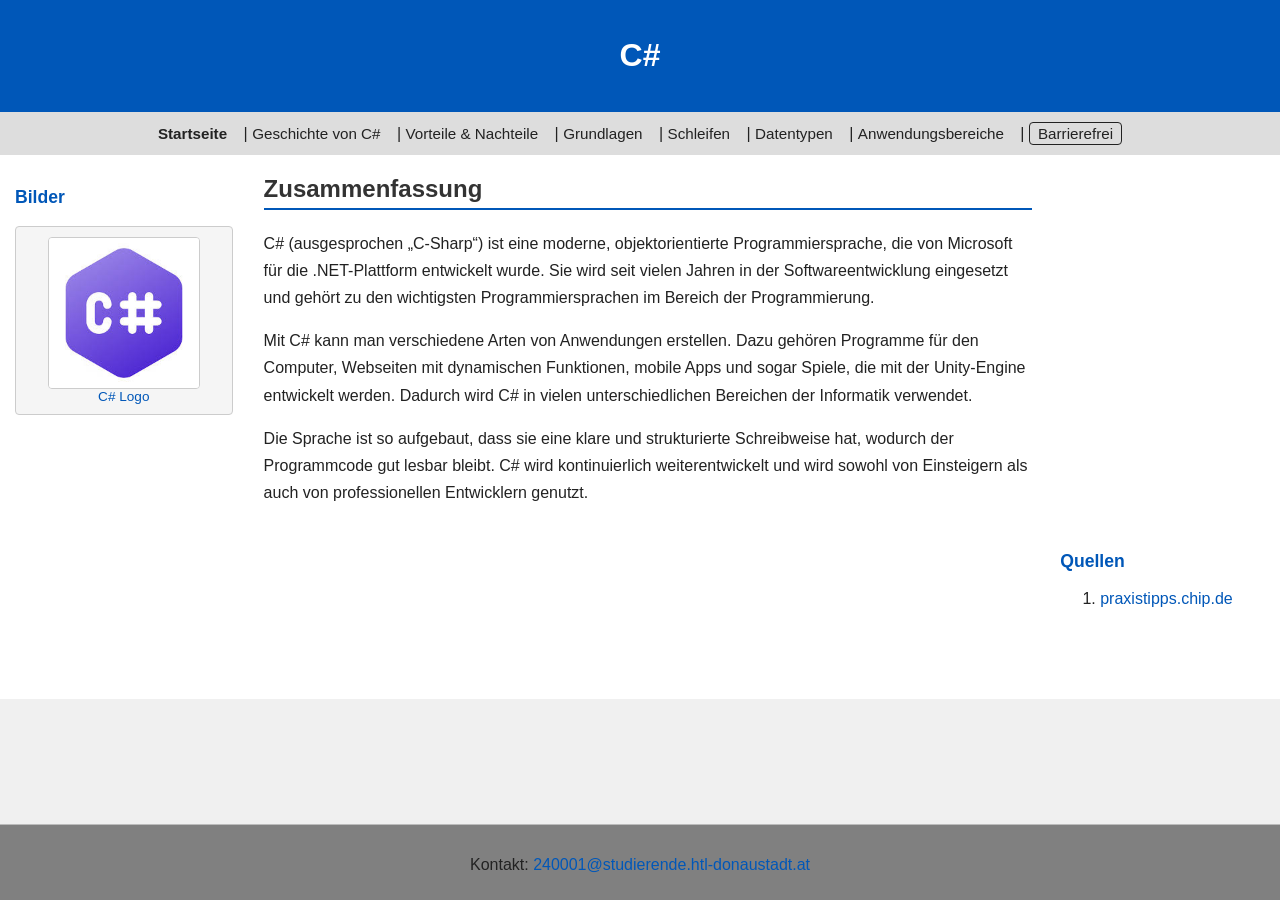
<file: seiten/index.html>
<html>
<head>
    <meta charset="UTF-8">
    <title>C# - Startseite</title>
    <link type="text/css" rel="stylesheet" href="../css/style.css">
    <link rel="stylesheet" id="barrierefrei_style" href="../css/barrierefrei.css">
    <script defer src="../Javascript/script.js"></script>
</head>
<body class="barrierefrei">
    <div class="content barrierefrei">
        <header id="kopfleiste" class="barrierefrei">
        <h1>C#</h1>
        </header>
    
        <nav id="navigation">
            <a href="index.html" class="aktiv">Startseite</a> |
            <a href="geschichte.html">Geschichte von C#</a> |
            <a href="vornachteile.html">Vorteile & Nachteile</a> |
            <a href="grundlagen.html">Grundlagen</a> |
            <a href="schleifen.html">Schleifen</a> |
            <a href="datentypen.html">Datentypen</a> |
            <a href="anwendungsbereiche.html">Anwendungsbereiche</a> |
            <button id="bf-button">Barrierefrei</button>
        </nav>

        <div id="inhalt">
            <nav class="linke-spalte">
                <h3>Bilder</h3>
                <div class="bild-box">
                    <img src="../bilder/c-sharp_logo.jpeg" alt="C# Logo" width="150" height="150"><br>
                    <a href="../bilder/c-sharp_logo.jpeg">C# Logo</a>
                </div>
            </nav>

            <article class="haupttext">
                <h2>Zusammenfassung</h2>
                <p>
                    C# (ausgesprochen „C-Sharp“) ist eine moderne, objektorientierte Programmiersprache, die von 
                    Microsoft für die .NET-Plattform entwickelt wurde. Sie wird seit vielen Jahren in der Softwareentwicklung
                    eingesetzt und gehört zu den wichtigsten Programmiersprachen im Bereich der Programmierung.
                </p>
                <p>
                    Mit C# kann man verschiedene Arten von Anwendungen erstellen. Dazu gehören Programme für den Computer,
                    Webseiten mit dynamischen Funktionen, mobile Apps und sogar Spiele, die mit der Unity-Engine entwickelt
                    werden. Dadurch wird C# in vielen unterschiedlichen Bereichen der Informatik verwendet.
                </p>
                <p>
                    Die Sprache ist so aufgebaut, dass sie eine klare und strukturierte Schreibweise hat, 
                    wodurch der Programmcode gut lesbar bleibt. C# wird kontinuierlich weiterentwickelt und 
                    wird sowohl von Einsteigern als auch von professionellen Entwicklern genutzt.
                </p>
            </article>

            <aside class="rechte-spalte">
                <h3>Quellen</h3>
                <ol>
                    <li><a href="https://praxistipps.chip.de/was-ist-c-programmiersprache-einfach-erklaert_152318">praxistipps.chip.de</a></li>
                </ol>
            </aside>
        </div>
        <footer id="footer">
        <p>Kontakt: <a href="mailto:240001@studierende.htl-donaustadt.at">240001@studierende.htl-donaustadt.at</a></p>
    </footer>
    </div>

</body>
</html>
</file>
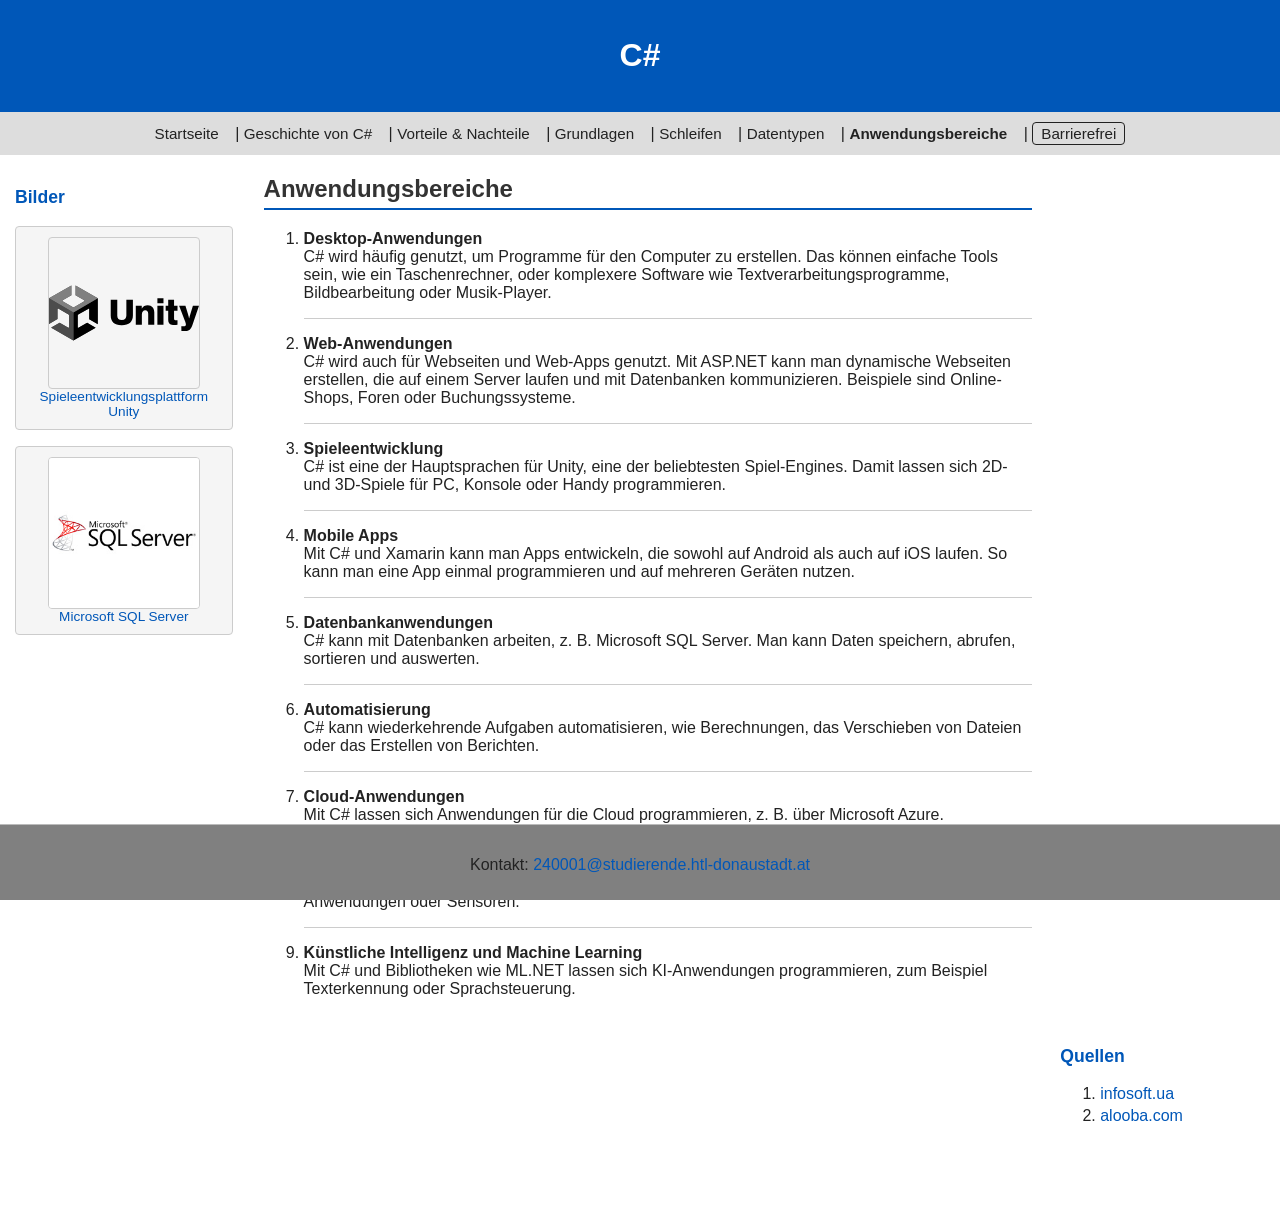
<file: seiten/anwendungsbereiche.html>
<html>
<head>
    <meta charset="UTF-8">
    <title>C# - Anwendungsbereiche</title>
    <link rel="stylesheet" href="../css/style.css">
    <link rel="stylesheet" id="barrierefrei_style" href="../css/barrierefrei.css">
    <script defer src="../Javascript/script.js"></script>
</head>
<body class="barrierefrei">
    <div class="content barrierefrei">
        <header id="kopfleiste" class="barrierefrei">
            <h1>C#</h1>
        </header>

        <nav id="navigation">
            <a href="index.html">Startseite</a> |
            <a href="geschichte.html">Geschichte von C#</a> |
            <a href="vornachteile.html">Vorteile & Nachteile</a> |
            <a href="grundlagen.html">Grundlagen</a> |
            <a href="schleifen.html">Schleifen</a> |
            <a href="datentypen.html">Datentypen</a> |
            <a href="anwendungsbereiche.html" class="aktiv">Anwendungsbereiche</a> |
            <button id="bf-button">Barrierefrei</button>
        </nav>

        <div id="inhalt">

                <nav class="linke-spalte">
                    <h3>Bilder</h3>
                    <div class="bild-box">
                        <img src="../bilder/Unity.svg" alt="Unity" width="150" height="150"><br>
                        <a href="../bilder/Unity.svg">Spieleentwicklungsplattform Unity</a>
                    </div>
                    <div class="bild-box">
                        <img src="../bilder/microsoftSQLServer.png" alt="Microsoft SQL Server" width="150" height="150"><br>
                        <a href="../bilder/microsoftSQLServer.png">Microsoft SQL Server</a>
                    </div>
                </nav>

                <article class="haupttext">
                    <h2>Anwendungsbereiche</h2>
                    <ol>
                        <li>
                            <strong>Desktop-Anwendungen</strong><br>
                            C# wird häufig genutzt, um Programme für den Computer zu erstellen.
                            Das können einfache Tools sein, wie ein Taschenrechner, oder komplexere Software
                            wie Textverarbeitungsprogramme, Bildbearbeitung oder Musik-Player.
                        </li>
                        <hr>
                        <li>
                            <strong>Web-Anwendungen</strong><br>
                            C# wird auch für Webseiten und Web-Apps genutzt. Mit ASP.NET kann man dynamische
                            Webseiten erstellen, die auf einem Server laufen und mit Datenbanken kommunizieren.
                            Beispiele sind Online-Shops, Foren oder Buchungssysteme.
                        </li>
                        <hr>
                        <li>
                            <strong>Spieleentwicklung</strong><br>
                            C# ist eine der Hauptsprachen für Unity, eine der beliebtesten Spiel-Engines.
                            Damit lassen sich 2D- und 3D-Spiele für PC, Konsole oder Handy programmieren.
                        </li>
                        <hr>
                        <li>
                            <strong>Mobile Apps</strong><br>
                            Mit C# und Xamarin kann man Apps entwickeln, die sowohl auf Android als auch auf
                            iOS laufen. So kann man eine App einmal programmieren und auf mehreren Geräten nutzen.
                        </li>
                        <hr>
                        <li>
                            <strong>Datenbankanwendungen</strong><br>
                            C# kann mit Datenbanken arbeiten, z. B. Microsoft SQL Server. Man kann Daten
                            speichern, abrufen, sortieren und auswerten.
                        </li>
                        <hr>
                        <li>
                            <strong>Automatisierung</strong><br>
                            C# kann wiederkehrende Aufgaben automatisieren, wie Berechnungen, das Verschieben
                            von Dateien oder das Erstellen von Berichten.
                        </li>
                        <hr>
                        <li>
                            <strong>Cloud-Anwendungen</strong><br>
                            Mit C# lassen sich Anwendungen für die Cloud programmieren, z. B. über Microsoft Azure.
                        </li>
                        <hr>
                        <li>
                            <strong>Internet of Things (IoT)</strong><br>
                            C# kann Geräte verbinden und steuern, die miteinander kommunizieren, zum Beispiel
                            Smart-Home-Anwendungen oder Sensoren.
                        </li>
                        <hr>
                        <li>
                            <strong>Künstliche Intelligenz und Machine Learning</strong><br>
                            Mit C# und Bibliotheken wie ML.NET lassen sich KI-Anwendungen programmieren,
                            zum Beispiel Texterkennung oder Sprachsteuerung.
                        </li>
                    </ol>
                </article>

                <aside class="rechte-spalte">
                    <h3>Quellen</h3>
                    <ol>
                        <li><a href="https://infosoft.ua/c-sharp-article">infosoft.ua</a></li>
                        <li><a href="https://www.alooba.com/skills/programming-languages/csharp-243">alooba.com</a></li>
                    </ol>
                </aside>

        </div>
        <footer id="footer">
        <p>Kontakt: <a href="mailto:240001@studierende.htl-donaustadt.at">240001@studierende.htl-donaustadt.at</a></p>
    </footer>
    </div>
</body>
</html>
</file>
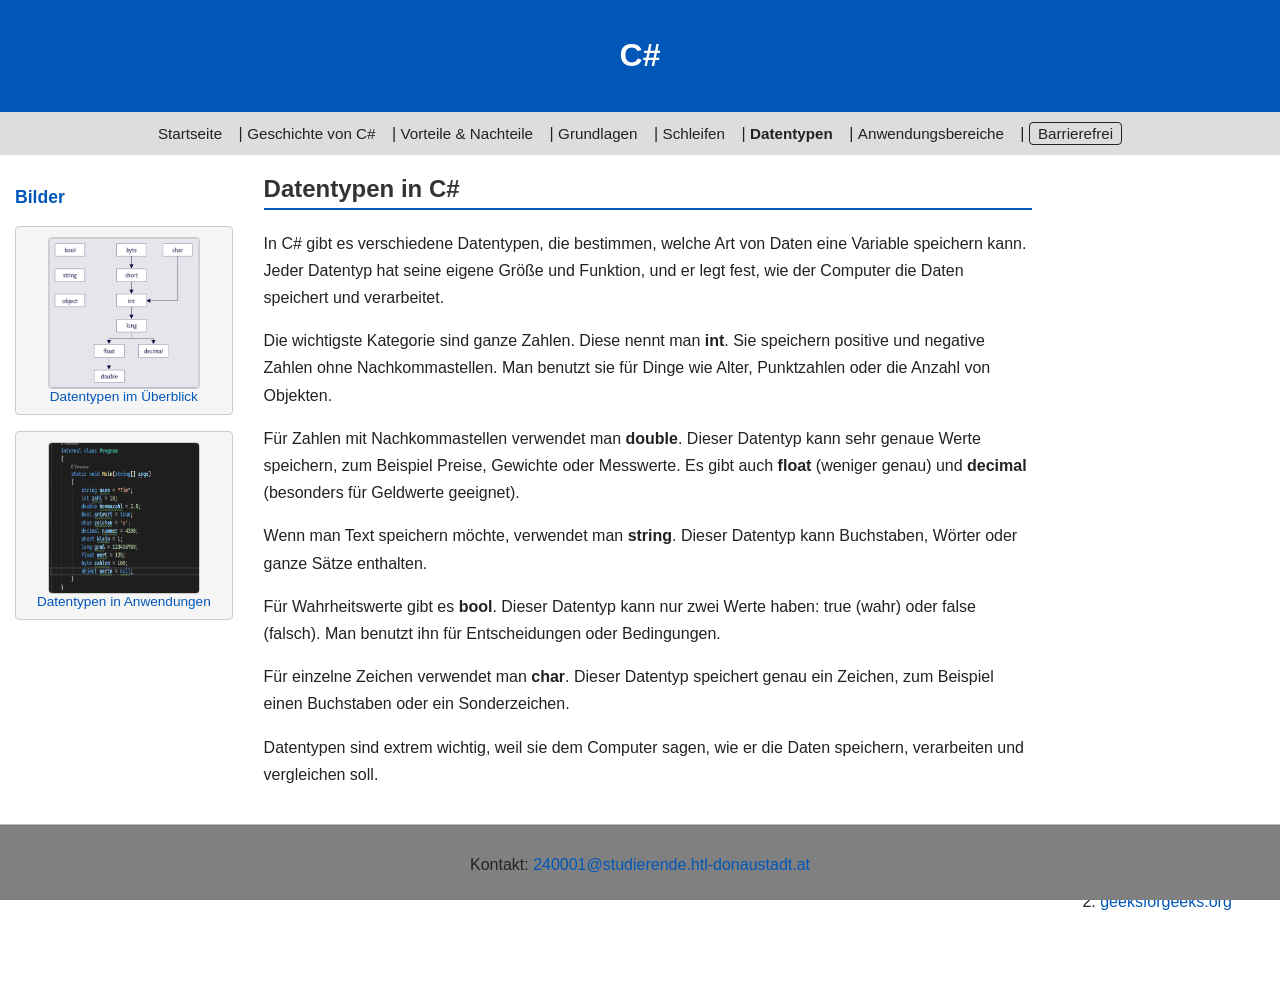
<file: seiten/datentypen.html>
<html>
<head>
    <meta charset="UTF-8">
    <title>C# - Datentypen</title>
    <link rel="stylesheet" href="../css/style.css">
    <link rel="stylesheet" id="barrierefrei_style" href="../css/barrierefrei.css">
    <script defer src="../Javascript/script.js"></script>
</head>
<body class="barrierefrei">
    <div class="content barrierefrei">
        <header id="kopfleiste" class="barrierefrei">
            <h1>C#</h1>
        </header>

        <nav id="navigation">
            <a href="index.html">Startseite</a> |
            <a href="geschichte.html">Geschichte von C#</a> |
            <a href="vornachteile.html">Vorteile & Nachteile</a> |
            <a href="grundlagen.html">Grundlagen</a> |
            <a href="schleifen.html">Schleifen</a> |
            <a href="datentypen.html" class="aktiv">Datentypen</a> |
            <a href="anwendungsbereiche.html">Anwendungsbereiche</a> |
            <button id="bf-button">Barrierefrei</button>
        </nav>

        <div id="inhalt">

                <nav class="linke-spalte">
                    <h3>Bilder</h3>
                    <div class="bild-box">
                        <img src="../bilder/datentypen.png" alt="Datentypen im Überblick" width="150" height="150"><br>
                        <a href="../bilder/datentypen.png">Datentypen im Überblick</a>
                    </div>
                    <div class="bild-box">
                        <img src="../bilder/DatentypAnwendung.png" alt="Datentyp in Anwendung" width="150" height="150"><br>
                        <a href="../bilder/DatentypAnwendung.png">Datentypen in Anwendungen</a>
                    </div>
                </nav>

                <article class="haupttext">
                    <h2>Datentypen in C#</h2>
                    <p>
                        In C# gibt es verschiedene Datentypen, die bestimmen, welche Art von Daten eine Variable
                        speichern kann. Jeder Datentyp hat seine eigene Größe und Funktion, und er legt fest,
                        wie der Computer die Daten speichert und verarbeitet.
                    </p>
                    <p>
                        Die wichtigste Kategorie sind ganze Zahlen. Diese nennt man <strong>int</strong>.
                        Sie speichern positive und negative Zahlen ohne Nachkommastellen. Man benutzt sie
                        für Dinge wie Alter, Punktzahlen oder die Anzahl von Objekten.
                    </p>
                    <p>
                        Für Zahlen mit Nachkommastellen verwendet man <strong>double</strong>. Dieser Datentyp
                        kann sehr genaue Werte speichern, zum Beispiel Preise, Gewichte oder Messwerte.
                        Es gibt auch <strong>float</strong> (weniger genau) und <strong>decimal</strong>
                        (besonders für Geldwerte geeignet).
                    </p>
                    <p>
                        Wenn man Text speichern möchte, verwendet man <strong>string</strong>. Dieser Datentyp
                        kann Buchstaben, Wörter oder ganze Sätze enthalten.
                    </p>
                    <p>
                        Für Wahrheitswerte gibt es <strong>bool</strong>. Dieser Datentyp kann nur zwei Werte
                        haben: true (wahr) oder false (falsch). Man benutzt ihn für Entscheidungen oder
                        Bedingungen.
                    </p>
                    <p>
                        Für einzelne Zeichen verwendet man <strong>char</strong>. Dieser Datentyp speichert
                        genau ein Zeichen, zum Beispiel einen Buchstaben oder ein Sonderzeichen.
                    </p>
                    <p>
                        Datentypen sind extrem wichtig, weil sie dem Computer sagen, wie er die Daten
                        speichern, verarbeiten und vergleichen soll.
                    </p>
                </article>

                <aside class="rechte-spalte">
                    <h3>Quellen</h3>
                    <ol>
                        <li><a href="https://www.w3schools.com/cs/cs_data_types.php">w3schools.com</a></li>
                        <li><a href="https://www.geeksforgeeks.org/c-sharp/data-typesc-in-sharp">geeksforgeeks.org</a></li>
                    </ol>
                </aside>

        </div>

        <footer id="footer">
            <p>Kontakt: <a href="mailto:240001@studierende.htl-donaustadt.at">240001@studierende.htl-donaustadt.at</a></p>
        </footer>
    </div>
</body>
</html>
</file>
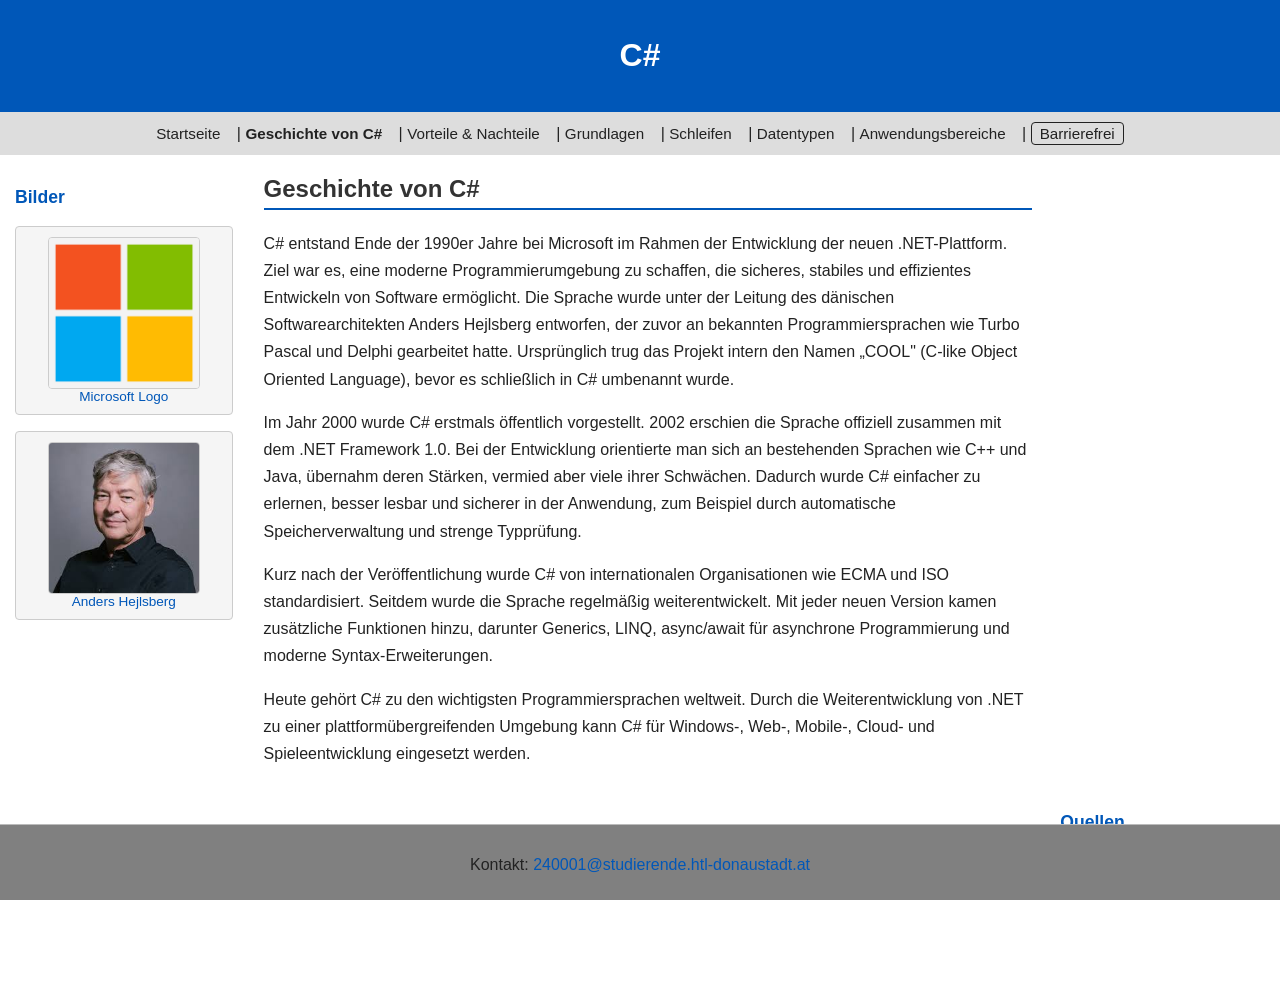
<file: seiten/geschichte.html>
<html>
<head>
    <meta charset="UTF-8">
    <title>C# - Geschichte</title>
    <link rel="stylesheet" href="../css/style.css">
    <link rel="stylesheet" id="barrierefrei_style" href="../css/barrierefrei.css">
    <script defer src="../Javascript/script.js"></script>
</head>
<body class="barrierefrei">
    <div class="content barrierefrei">
        <header id="kopfleiste" class="barrierefrei">
            <h1>C#</h1>
        </header>

        <nav id="navigation">
            <a href="index.html">Startseite</a> |
            <a href="geschichte.html" class="aktiv">Geschichte von C#</a> |
            <a href="vornachteile.html">Vorteile & Nachteile</a> |
            <a href="grundlagen.html">Grundlagen</a> |
            <a href="schleifen.html">Schleifen</a> |
            <a href="datentypen.html">Datentypen</a> |
            <a href="anwendungsbereiche.html">Anwendungsbereiche</a> |
            <button id="bf-button">Barrierefrei</button>
        </nav>

        <div id="inhalt">

            <nav class="linke-spalte">
                <h3>Bilder</h3>
                <div class="bild-box">
                    <img src="../bilder/Microsoft.png" alt="Microsoft Logo" width="150" height="150"><br>
                    <a href="../bilder/Microsoft.png">Microsoft Logo</a>
                </div>
                <div class="bild-box">
                    <img src="../bilder/Hejlsberg.jpeg" alt="Anders Hejlsberg" width="150" height="150"><br>
                    <a href="../bilder/Hejlsberg.jpeg">Anders Hejlsberg</a>
                </div>
            </nav>

            <article class="haupttext">
                <h2>Geschichte von C#</h2>
                <p>
                    C# entstand Ende der 1990er Jahre bei Microsoft im Rahmen der Entwicklung der neuen
                    .NET-Plattform. Ziel war es, eine moderne Programmierumgebung zu schaffen, die sicheres,
                    stabiles und effizientes Entwickeln von Software ermöglicht. Die Sprache wurde unter der
                    Leitung des dänischen Softwarearchitekten Anders Hejlsberg entworfen, der zuvor an
                    bekannten Programmiersprachen wie Turbo Pascal und Delphi gearbeitet hatte.
                    Ursprünglich trug das Projekt intern den Namen „COOL" (C-like Object Oriented Language),
                    bevor es schließlich in C# umbenannt wurde.
                </p>
                <p>
                    Im Jahr 2000 wurde C# erstmals öffentlich vorgestellt. 2002 erschien die Sprache offiziell
                    zusammen mit dem .NET Framework 1.0. Bei der Entwicklung orientierte man sich an bestehenden
                    Sprachen wie C++ und Java, übernahm deren Stärken, vermied aber viele ihrer Schwächen.
                    Dadurch wurde C# einfacher zu erlernen, besser lesbar und sicherer in der Anwendung,
                    zum Beispiel durch automatische Speicherverwaltung und strenge Typprüfung.
                </p>
                <p>
                    Kurz nach der Veröffentlichung wurde C# von internationalen Organisationen wie ECMA und
                    ISO standardisiert. Seitdem wurde die Sprache regelmäßig weiterentwickelt. Mit jeder neuen
                    Version kamen zusätzliche Funktionen hinzu, darunter Generics, LINQ, async/await für
                    asynchrone Programmierung und moderne Syntax-Erweiterungen.
                </p>
                <p>
                    Heute gehört C# zu den wichtigsten Programmiersprachen weltweit. Durch die Weiterentwicklung
                    von .NET zu einer plattformübergreifenden Umgebung kann C# für Windows-, Web-, Mobile-,
                    Cloud- und Spieleentwicklung eingesetzt werden.
                </p>
            </article>

            <aside class="rechte-spalte">
                <h3>Quellen</h3>
                <ol>
                    <li><a href="https://ausbildung-in-der-it.de/lexikon/csharp-programmiersprache">ausbildung-in-der-it.de</a></li>
                    <li><a href="https://infosoft.ua/c-sharp-article">infosoft.ua</a></li>
                </ol>
            </aside>

        </div>

        <footer id="footer">
            <p>Kontakt: <a href="mailto:240001@studierende.htl-donaustadt.at">240001@studierende.htl-donaustadt.at</a></p>
        </footer>
    </div>
</body>
</html>
</file>
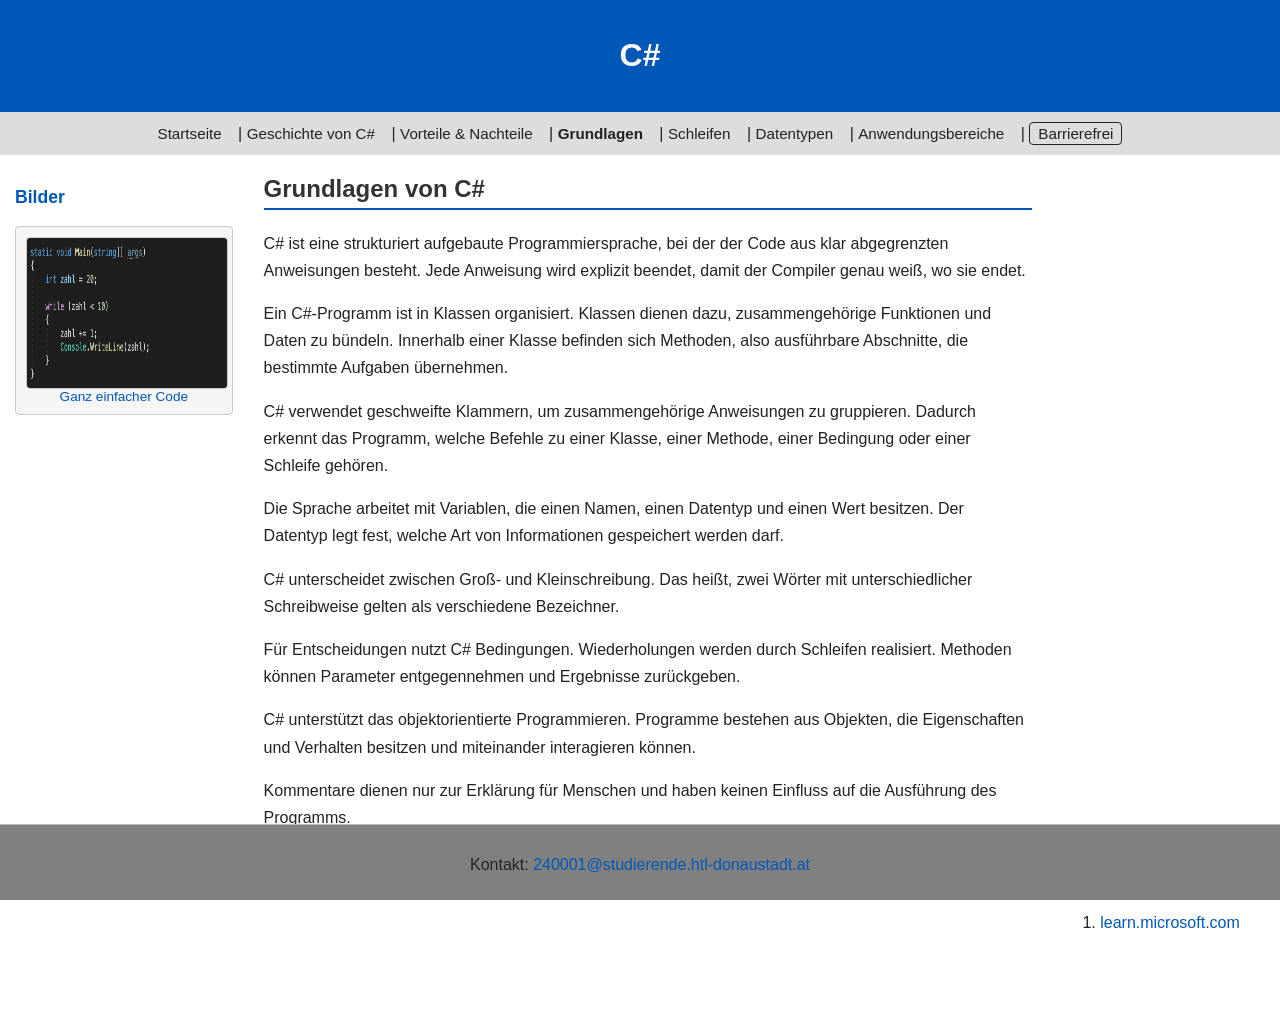
<file: seiten/grundlagen.html>
<html>
<head>
    <meta charset="UTF-8">
    <title>C# - Grundlagen</title>
    <link rel="stylesheet" href="../css/style.css">
    <link rel="stylesheet" id="barrierefrei_style" href="../css/barrierefrei.css">
    <script defer src="../Javascript/script.js"></script>
</head>
<body class="barrierefrei">
    <div class="content barrierefrei">
        <header id="kopfleiste" class="barrierefrei">
            <h1>C#</h1>
        </header>

        <nav id="navigation">
            <a href="index.html">Startseite</a> |
            <a href="geschichte.html">Geschichte von C#</a> |
            <a href="vornachteile.html">Vorteile & Nachteile</a> |
            <a href="grundlagen.html" class="aktiv">Grundlagen</a> |
            <a href="schleifen.html">Schleifen</a> |
            <a href="datentypen.html">Datentypen</a> |
            <a href="anwendungsbereiche.html">Anwendungsbereiche</a> |
            <button id="bf-button">Barrierefrei</button>
        </nav>

        <div id="inhalt">

            <nav class="linke-spalte">
                <h3>Bilder</h3>
                <div class="bild-box">
                    <img src="../bilder/GanzEinfachesCodeBSP.png" alt="Einfacher Code" width="200" height="150"><br>
                    <a href="../bilder/GanzEinfachesCodeBSP.png">Ganz einfacher Code</a>
                </div>
            </nav>

            <article class="haupttext">
                <h2>Grundlagen von C#</h2>
                <p>
                    C# ist eine strukturiert aufgebaute Programmiersprache, bei der der Code aus klar
                    abgegrenzten Anweisungen besteht. Jede Anweisung wird explizit beendet, damit der
                    Compiler genau weiß, wo sie endet.
                </p>
                <p>
                    Ein C#-Programm ist in Klassen organisiert. Klassen dienen dazu, zusammengehörige
                    Funktionen und Daten zu bündeln. Innerhalb einer Klasse befinden sich Methoden,
                    also ausführbare Abschnitte, die bestimmte Aufgaben übernehmen.
                </p>
                <p>
                    C# verwendet geschweifte Klammern, um zusammengehörige Anweisungen zu gruppieren.
                    Dadurch erkennt das Programm, welche Befehle zu einer Klasse, einer Methode,
                    einer Bedingung oder einer Schleife gehören.
                </p>
                <p>
                    Die Sprache arbeitet mit Variablen, die einen Namen, einen Datentyp und einen Wert
                    besitzen. Der Datentyp legt fest, welche Art von Informationen gespeichert werden darf.
                </p>
                <p>
                    C# unterscheidet zwischen Groß- und Kleinschreibung. Das heißt, zwei Wörter mit
                    unterschiedlicher Schreibweise gelten als verschiedene Bezeichner.
                </p>
                <p>
                    Für Entscheidungen nutzt C# Bedingungen. Wiederholungen werden durch Schleifen
                    realisiert. Methoden können Parameter entgegennehmen und Ergebnisse zurückgeben.
                </p>
                <p>
                    C# unterstützt das objektorientierte Programmieren. Programme bestehen aus Objekten,
                    die Eigenschaften und Verhalten besitzen und miteinander interagieren können.
                </p>
                <p>
                    Kommentare dienen nur zur Erklärung für Menschen und haben keinen Einfluss auf die
                    Ausführung des Programms.
                </p>
            </article>

            <aside class="rechte-spalte">
                <h3>Quellen</h3>
                <ol>
                    <li><a href="https://learn.microsoft.com/en-us/dotnet/csharp">learn.microsoft.com</a></li>
                </ol>
            </aside>
        </div>

        <footer id="footer">
            <p>Kontakt: <a href="mailto:240001@studierende.htl-donaustadt.at">240001@studierende.htl-donaustadt.at</a></p>
        </footer>

    </div>
</body>
</html>
</file>
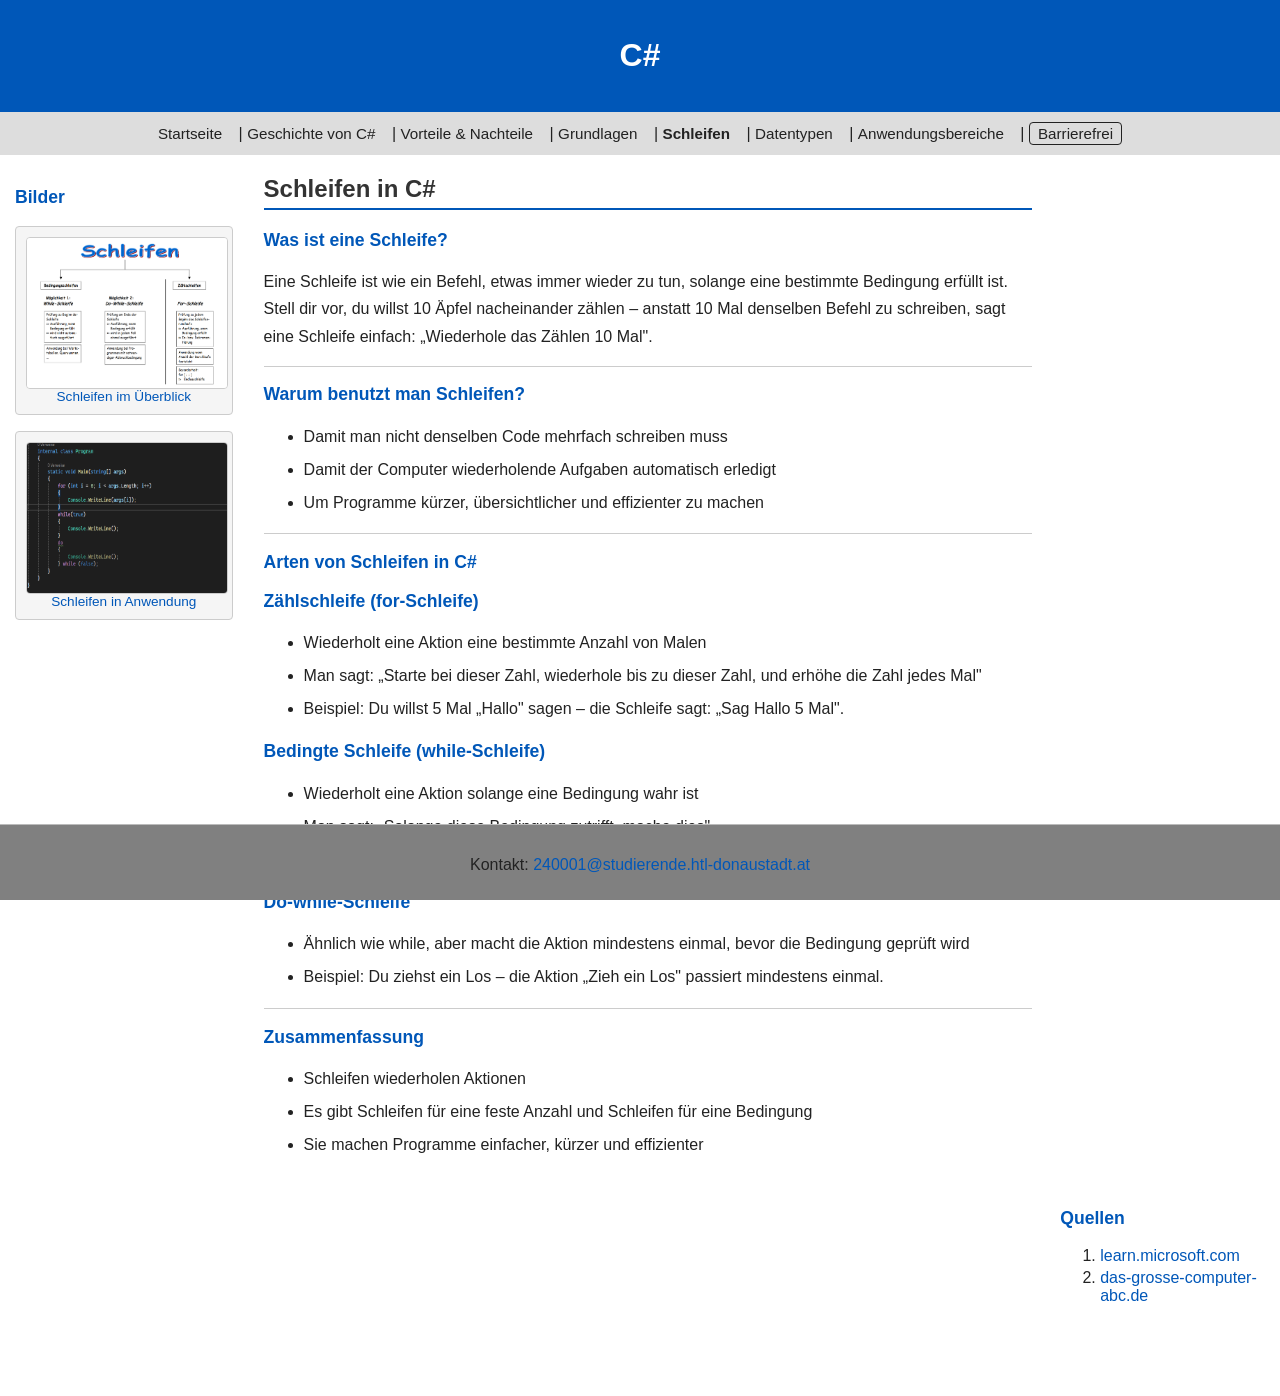
<file: seiten/schleifen.html>
<html>
<head>
    <meta charset="UTF-8">
    <title>C# - Schleifen</title>
    <link rel="stylesheet" href="../css/style.css">
    <link rel="stylesheet" id="barrierefrei_style" href="../css/barrierefrei.css">
    <script defer src="../Javascript/script.js"></script>
</head>
<body class="barrierefrei">
    <div class="content barrierefrei">
        <header id="kopfleiste" class="barrierefrei">
            <h1>C#</h1>
        </header>

        <nav id="navigation">
            <a href="index.html">Startseite</a> |
            <a href="geschichte.html">Geschichte von C#</a> |
            <a href="vornachteile.html">Vorteile & Nachteile</a> |
            <a href="grundlagen.html">Grundlagen</a> |
            <a href="schleifen.html" class="aktiv">Schleifen</a> |
            <a href="datentypen.html">Datentypen</a> |
            <a href="anwendungsbereiche.html">Anwendungsbereiche</a> |
            <button id="bf-button">Barrierefrei</button>
        </nav>

        <div id="inhalt">

                <nav class="linke-spalte">
                    <h3>Bilder</h3>
                    <div class="bild-box">
                        <img src="../bilder/Schleifen.png" alt="Schleifen im Überblick" width="200" height="150"><br>
                        <a href="../bilder/Schleifen.png">Schleifen im Überblick</a>
                    </div>
                    <div class="bild-box">
                        <img src="../bilder/SchleifenAnwendung.png" alt="Schleifen in Anwendung" width="200" height="150"><br>
                        <a href="../bilder/SchleifenAnwendung.png">Schleifen in Anwendung</a>
                    </div>
                </nav>

                <article class="haupttext">
                    <h2>Schleifen in C#</h2>
                    <h3>Was ist eine Schleife?</h3>
                    <p>
                        Eine Schleife ist wie ein Befehl, etwas immer wieder zu tun, solange eine bestimmte
                        Bedingung erfüllt ist. Stell dir vor, du willst 10 Äpfel nacheinander zählen –
                        anstatt 10 Mal denselben Befehl zu schreiben, sagt eine Schleife einfach:
                        „Wiederhole das Zählen 10 Mal".
                    </p>
                    <hr>
                    <h3>Warum benutzt man Schleifen?</h3>
                    <ul>
                        <li>Damit man nicht denselben Code mehrfach schreiben muss</li>
                        <li>Damit der Computer wiederholende Aufgaben automatisch erledigt</li>
                        <li>Um Programme kürzer, übersichtlicher und effizienter zu machen</li>
                    </ul>
                    <hr>
                    <h3>Arten von Schleifen in C#</h3>
                    <h3>Zählschleife (for-Schleife)</h3>
                    <ul>
                        <li>Wiederholt eine Aktion eine bestimmte Anzahl von Malen</li>
                        <li>Man sagt: „Starte bei dieser Zahl, wiederhole bis zu dieser Zahl, und erhöhe die Zahl jedes Mal"</li>
                        <li>Beispiel: Du willst 5 Mal „Hallo" sagen – die Schleife sagt: „Sag Hallo 5 Mal".</li>
                    </ul>
                    <h3>Bedingte Schleife (while-Schleife)</h3>
                    <ul>
                        <li>Wiederholt eine Aktion solange eine Bedingung wahr ist</li>
                        <li>Man sagt: „Solange diese Bedingung zutrifft, mache dies"</li>
                        <li>Beispiel: Du spielst ein Spiel, solange du Leben hast.</li>
                    </ul>
                    <h3>Do-while-Schleife</h3>
                    <ul>
                        <li>Ähnlich wie while, aber macht die Aktion mindestens einmal, bevor die Bedingung geprüft wird</li>
                        <li>Beispiel: Du ziehst ein Los – die Aktion „Zieh ein Los" passiert mindestens einmal.</li>
                    </ul>
                    <hr>
                    <h3>Zusammenfassung</h3>
                    <ul>
                        <li>Schleifen wiederholen Aktionen</li>
                        <li>Es gibt Schleifen für eine feste Anzahl und Schleifen für eine Bedingung</li>
                        <li>Sie machen Programme einfacher, kürzer und effizienter</li>
                    </ul>
                </article>

                <aside class="rechte-spalte">
                    <h3>Quellen</h3>
                    <ol>
                        <li><a href="https://learn.microsoft.com/de-de/dotnet/csharp/language-reference/statements/iteration-statements">learn.microsoft.com</a></li>
                        <li><a href="https://www.das-grosse-computer-abc.de/CSharp/Grundlagen/Schleifen">das-grosse-computer-abc.de</a></li>
                    </ol>
                </aside>

        </div>

        <footer id="footer">
            <p>Kontakt: <a href="mailto:240001@studierende.htl-donaustadt.at">240001@studierende.htl-donaustadt.at</a></p>
        </footer>
    </div>
</body>
</html>
</file>
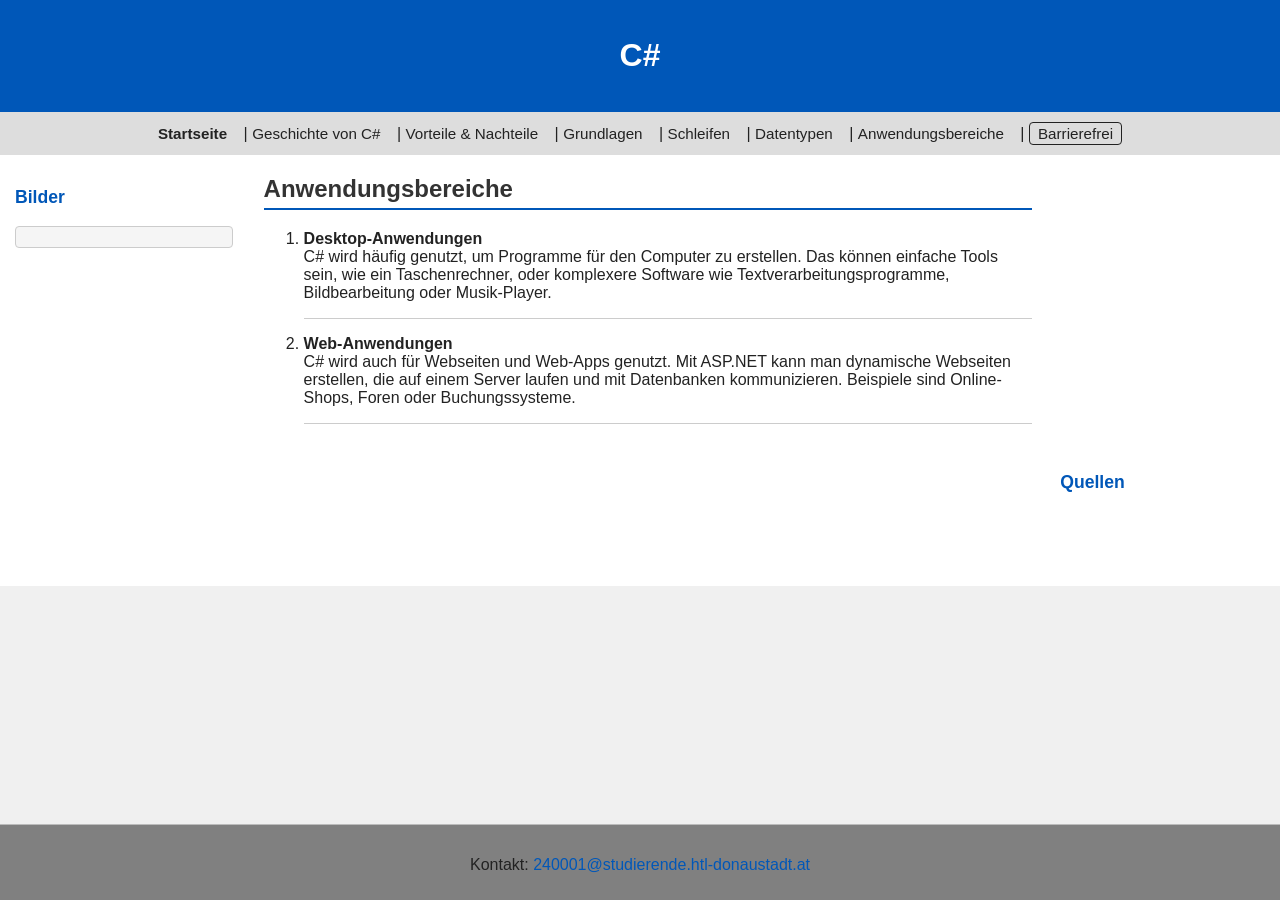
<file: seiten/vorlage.html>
<html>
<head>
    <meta charset="UTF-8">
    <title>C# - Startseite</title>
    <link type="text/css" rel="stylesheet" href="../css/style.css">
    <link rel="stylesheet" id="barrierefrei_style" href="../css/barrierefrei.css">
    <script defer src="../Javascript/script.js"></script>
</head>
<body class="barrierefrei">
    <div class="content barrierefrei">
        <header id="kopfleiste" class="barrierefrei">
            <h1>C#</h1>
        </header>
        
        <nav id="navigation">
            <a href="index.html" class="aktiv">Startseite</a> |
            <a href="geschichte.html">Geschichte von C#</a> |
            <a href="vornachteile.html">Vorteile & Nachteile</a> |
            <a href="grundlagen.html">Grundlagen</a> |
            <a href="schleifen.html">Schleifen</a> |
            <a href="datentypen.html">Datentypen</a> |
            <a href="anwendungsbereiche.html">Anwendungsbereiche</a> |
            <button id="bf-button">Barrierefrei</button>
        </nav>

        <div id="inhalt">
            <nav class="linke-spalte">
                <h3>Bilder</h3>
                <div class="bild-box">
                    
                </div>
            </nav>
            <article class="haupttext">
                <h2>Anwendungsbereiche</h2>
                    <ol>
                        <li>
                            <strong>Desktop-Anwendungen</strong><br>
                            C# wird häufig genutzt, um Programme für den Computer zu erstellen.
                            Das können einfache Tools sein, wie ein Taschenrechner, oder komplexere Software
                            wie Textverarbeitungsprogramme, Bildbearbeitung oder Musik-Player.
                        </li>
                        <hr>
                        <li>
                            <strong>Web-Anwendungen</strong><br>
                            C# wird auch für Webseiten und Web-Apps genutzt. Mit ASP.NET kann man dynamische
                            Webseiten erstellen, die auf einem Server laufen und mit Datenbanken kommunizieren.
                            Beispiele sind Online-Shops, Foren oder Buchungssysteme.
                        </li>
                        <hr>
                    </ol>
            </article>
            <aside class="rechte-spalte">
                <h3>Quellen</h3>
                
            </aside>
        </div>
        <footer id="footer">
        <p>Kontakt: <a href="mailto:240001@studierende.htl-donaustadt.at">240001@studierende.htl-donaustadt.at</a></p>
    </footer>
    </div>
</body>
</html>
</file>
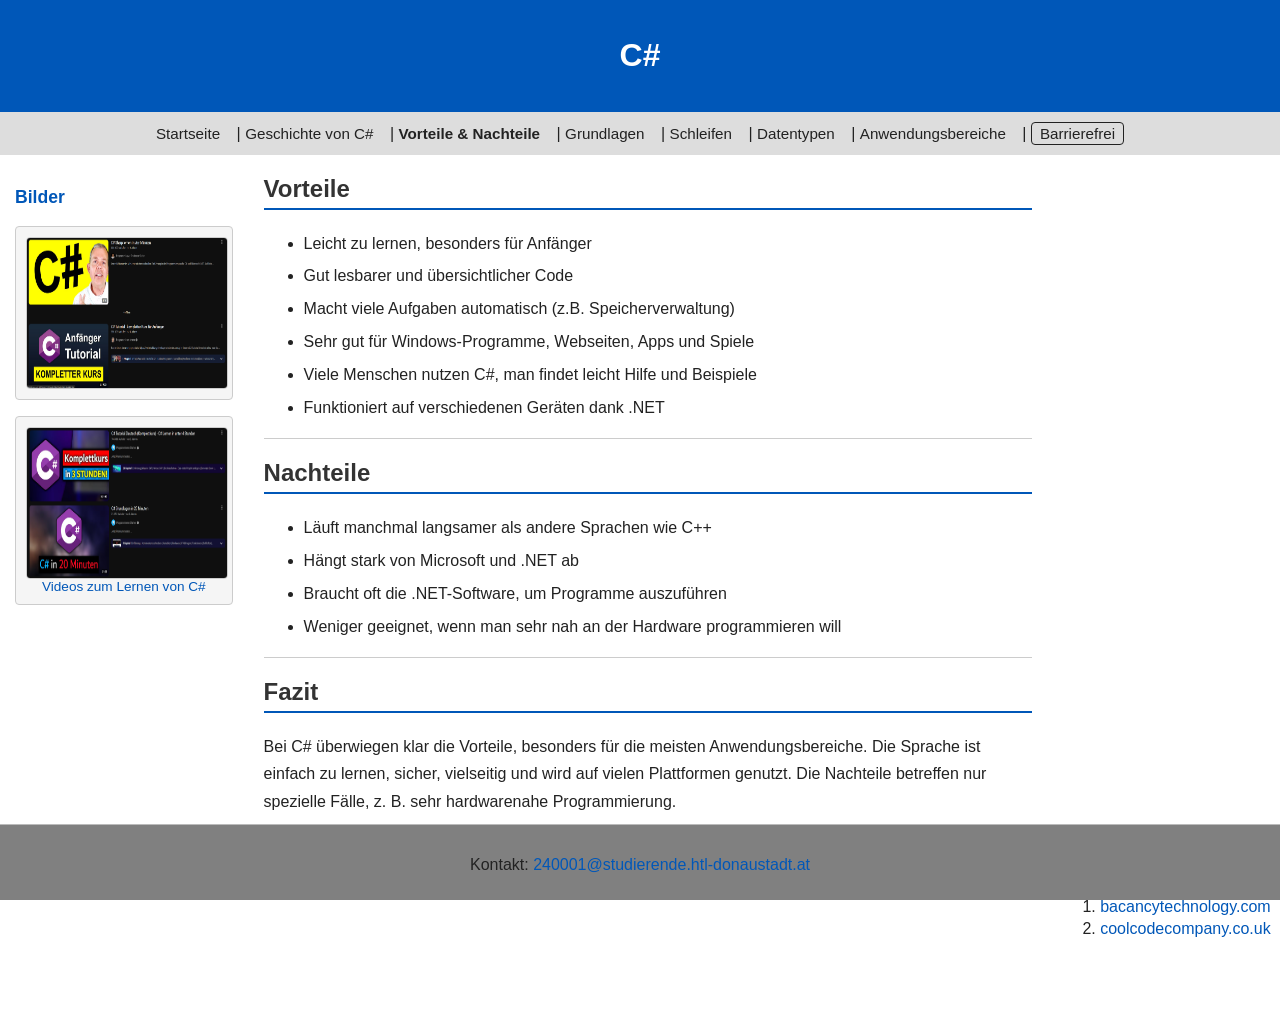
<file: seiten/vornachteile.html>
<html>
<head>
    <meta charset="UTF-8">
    <title>C# - Vorteile & Nachteile</title>
    <link rel="stylesheet" href="../css/style.css">
    <link rel="stylesheet" id="barrierefrei_style" href="../css/barrierefrei.css">
    <script defer src="../Javascript/script.js"></script>
</head>
<body class="barrierefrei">
    <div class="content barrierefrei">
        <header id="kopfleiste" class="barrierefrei">
            <h1>C#</h1>
        </header>

        <nav id="navigation">
            <a href="index.html">Startseite</a> |
            <a href="geschichte.html">Geschichte von C#</a> |
            <a href="vornachteile.html" class="aktiv">Vorteile & Nachteile</a> |
            <a href="grundlagen.html">Grundlagen</a> |
            <a href="schleifen.html">Schleifen</a> |
            <a href="datentypen.html">Datentypen</a> |
            <a href="anwendungsbereiche.html">Anwendungsbereiche</a> |
            <button id="bf-button">Barrierefrei</button>
        </nav>

        <div id="inhalt">

                <nav class="linke-spalte">
                    <h3>Bilder</h3>
                    <div class="bild-box">
                        <img src="../bilder/Video.png" alt="Videos für C#" width="200" height="150">
                    </div>
                    <div class="bild-box">
                        <img src="../bilder/Videos.png" alt="Videos für C#" width="200" height="150"><br>
                        <a href="../bilder/Videos.png">Videos zum Lernen von C#</a>
                    </div>
                </nav>

                <article class="haupttext">
                    <h2>Vorteile</h2>
                    <ul>
                        <li>Leicht zu lernen, besonders für Anfänger</li>
                        <li>Gut lesbarer und übersichtlicher Code</li>
                        <li>Macht viele Aufgaben automatisch (z.B. Speicherverwaltung)</li>
                        <li>Sehr gut für Windows-Programme, Webseiten, Apps und Spiele</li>
                        <li>Viele Menschen nutzen C#, man findet leicht Hilfe und Beispiele</li>
                        <li>Funktioniert auf verschiedenen Geräten dank .NET</li>
                    </ul>
                    <hr>
                    <h2>Nachteile</h2>
                    <ul>
                        <li>Läuft manchmal langsamer als andere Sprachen wie C++</li>
                        <li>Hängt stark von Microsoft und .NET ab</li>
                        <li>Braucht oft die .NET-Software, um Programme auszuführen</li>
                        <li>Weniger geeignet, wenn man sehr nah an der Hardware programmieren will</li>
                    </ul>
                    <hr>
                    <h2>Fazit</h2>
                    <p>
                        Bei C# überwiegen klar die Vorteile, besonders für die meisten Anwendungsbereiche.
                        Die Sprache ist einfach zu lernen, sicher, vielseitig und wird auf vielen Plattformen
                        genutzt. Die Nachteile betreffen nur spezielle Fälle, z. B. sehr hardwarenahe Programmierung.
                    </p>
                </article>

                <aside class="rechte-spalte">
                    <h3>Quellen</h3>
                    <ol>
                        <li><a href="https://www.bacancytechnology.com/blog/c-sharp-vs-c">bacancytechnology.com</a></li>
                        <li><a href="https://www.coolcodecompany.co.uk/technologies/microsoft-technologies/c-development/discover-the-pros-and-cons-of-c-expert-insights">coolcodecompany.co.uk</a></li>
                    </ol>
                </aside>
        
        </div>

        <footer id="footer">
            <p>Kontakt: <a href="mailto:240001@studierende.htl-donaustadt.at">240001@studierende.htl-donaustadt.at</a></p>
        </footer>
    </div> 
</body>
</html>
</file>
<file: css/style.css>
/*Typ-Selektoren*/
body {
    font-family: Arial, sans-serif;
    background-color: #f0f0f0;
    color: #222222;
    width: 100%;
    margin: 0;
    padding: 0;
}
h1 {
    font-size: 32px;
    color: white;
}
h2 {
    font-size: 24px;
    color: #333333;
    border-bottom: 2px solid #0057b8;
    padding-bottom: 5px;
}
h3 {
    font-size: 17.6px;
    color: #0057b8;
}
p {
    font-size: 16px;
    line-height: 1.7;
    margin-bottom: 12px;
}
a {
    color: #0057b8;
    text-decoration: none;
}
a:hover {
    text-decoration: underline;
    color: #003d82;
}
ul {
    line-height: 1.8;
}
li {
    margin-bottom: 4px;
}
hr {
    border: none;
    border-top: 1px solid #cccccc;
    margin: 16px 0;
}
img {
    border: 1px solid #cccccc;
    border-radius: 4px;
}
/* ID-Selektoren */
#kopfleiste {
    background-color: #0057b8;
    text-align: center;
    padding: 16px;
}
#navigation {
    background-color: #dddddd;
    padding: 10px 16px;
    text-align: center;
}
#navigation a {
    color: #222222;
    margin-right: 12px;
    font-size: 15.2px;
}
#navigation a:hover {
    color: #0057b8;
}
#inhalt {
    width: 100%;
    margin: 0 auto;
    background-color: white;
    overflow: hidden;
    padding-bottom: 60px;
}
#footer {
    position: fixed;
    bottom: 0;
    left: 0;
    right: 0;
    background-color: grey;
    text-align: center;
    padding: 10px;
    border-top: 1px solid #bbbbbb;
    font-size: 14.4px; 
}
/* KLASSEN-Selektoren */
.linke-spalte {
    margin: 15px;
    float: left;
    width: 17%;
}
.haupttext {
    float: left;
    width: 60%;
    padding: 0 16px;
}
.rechte-spalte {
    margin: 15px;
    float: right;
    width: 16%;
}
.bild-box {
    background-color: #f5f5f5;
    border: 1px solid #cccccc;
    border-radius: 4px;
    padding: 10px;
    margin-bottom: 16px;
    text-align: center;
    font-size: 13.6px; 
}
.aktiv {
    font-weight: bold;
    color: #0057b8;
}
#navigation button {
    background: none;
    border: 1px solid #222222;
    border-radius: 4px;
    color: #222222;
    font-size: 15.2px;
    cursor: pointer;
    padding: 2px 8px;
}
#navigation button:hover {
    color: #0057b8;
    border-color: #0057b8;
}
</file>
<file: css/barrierefrei.css>
html.barrierefrei body {
    background-color: #000000;
    color: #ffff00;
    font-size: 18px;
}

html.barrierefrei h1 {
    color: #ffff00;
    font-size: 38px;
}
html.barrierefrei h2 {
    color: #ffff00;
    font-size: 28px;
    border-bottom: 2px solid #ffff00;
}
html.barrierefrei h3 {
    color: #ffff00;
    font-size: 22px;
}

/* Fliesstext und Listen */
html.barrierefrei p {
    color: #ffff00;
    font-size: 18px;
}
html.barrierefrei li {
    color: #ffff00;
    font-size: 18px;
}

/* Links */
html.barrierefrei a {
    color: #ffff00;
}
html.barrierefrei a:hover {
    color: #ffffff;
}

/* Kopfleiste */
html.barrierefrei #kopfleiste {
    background-color: #111111;
}

/* Navigation */
html.barrierefrei #navigation {
    background-color: #1a1a1a;
}
html.barrierefrei #navigation a {
    color: #ffff00;
    font-size: 18px;
}
html.barrierefrei #navigation a:hover {
    color: #ffffff;
}

/* Inhaltsbereich */
html.barrierefrei #inhalt {
    background-color: #000000;
}

/* Fusszeile */
html.barrierefrei #footer {
    background-color: #1a1a1a;
    color: #ffff00;
    border-top: 1px solid #ffff00;
    font-size: 16px;
}

/* Bilder-Box */
html.barrierefrei .bild-box {
    background-color: #1a1a1a;
    border: 1px solid #ffff00;
    color: #ffff00;
    font-size: 16px;
}

/* Aktiver Navigationspunkt */
html.barrierefrei .aktiv {
    color: #ffff00;
    text-decoration: underline;
}

/* Bilder und Trennlinien */
html.barrierefrei img {
    border: 1px solid #ffff00;
}
html.barrierefrei hr {
    border-top: 1px solid #ffff00;
}

/* Barrierefrei-Button */
html.barrierefrei #navigation button {
    background-color: #000000;
    border: 1px solid #ffff00;
    border-radius: 4px;
    color: #ffff00;
    font-size: 18px;
    cursor: pointer;
    padding: 2px 8px;
}
html.barrierefrei #navigation button:hover {
    background-color: #ffff00;
    color: #000000;
}
</file>
